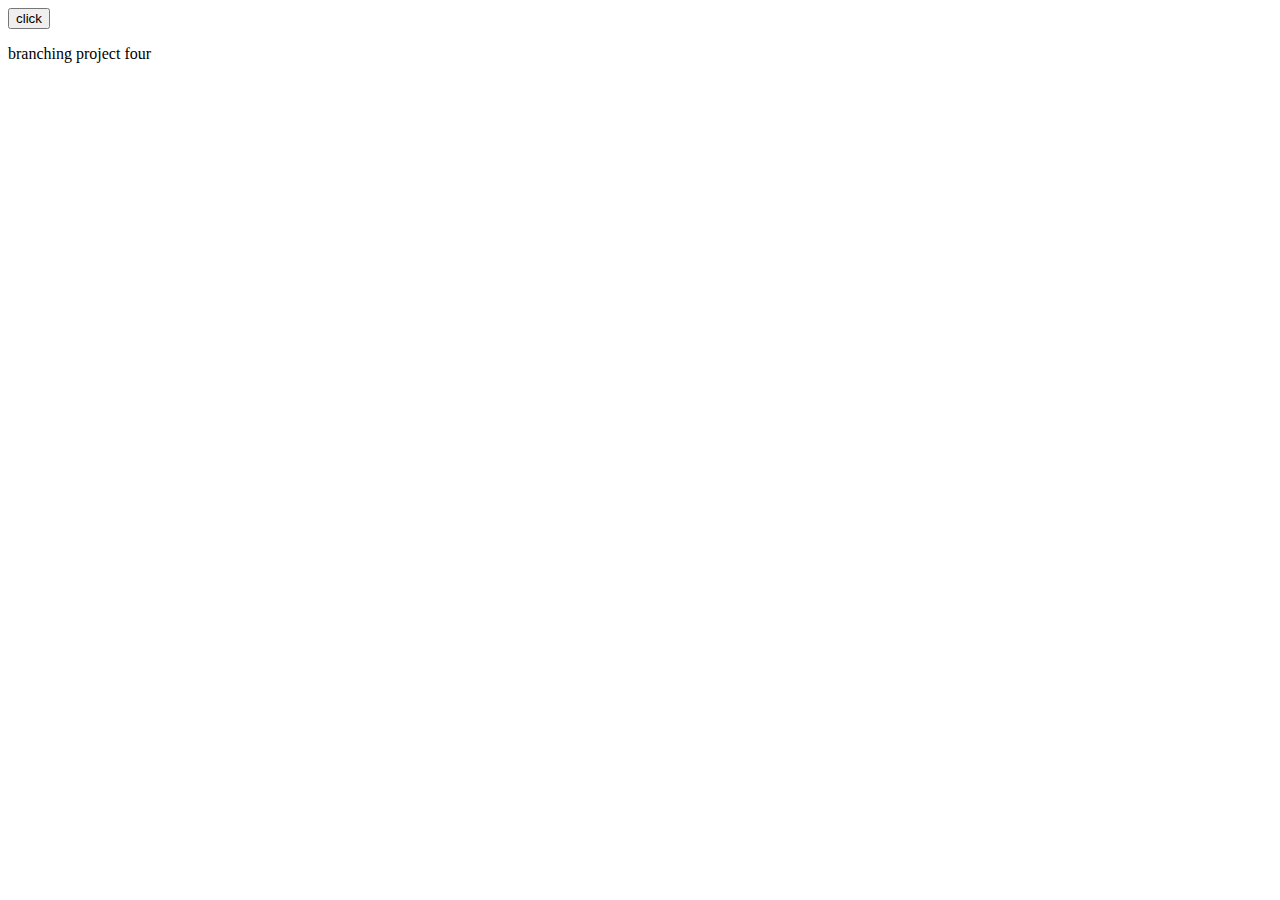
<file: try.html>
<!DOCTYPE html>
<html lang="en">
  <head>
    <meta charset="UTF-8" />
    <meta http-equiv="X-UA-Compatible" content="IE=edge" />
    <meta name="viewport" content="width=device-width, initial-scale=1.0" />
    <title>Document</title>
  </head>
  <body>
    <button>click</button>
    <p>branching project four</p>
  </body>
</html>
</file>
